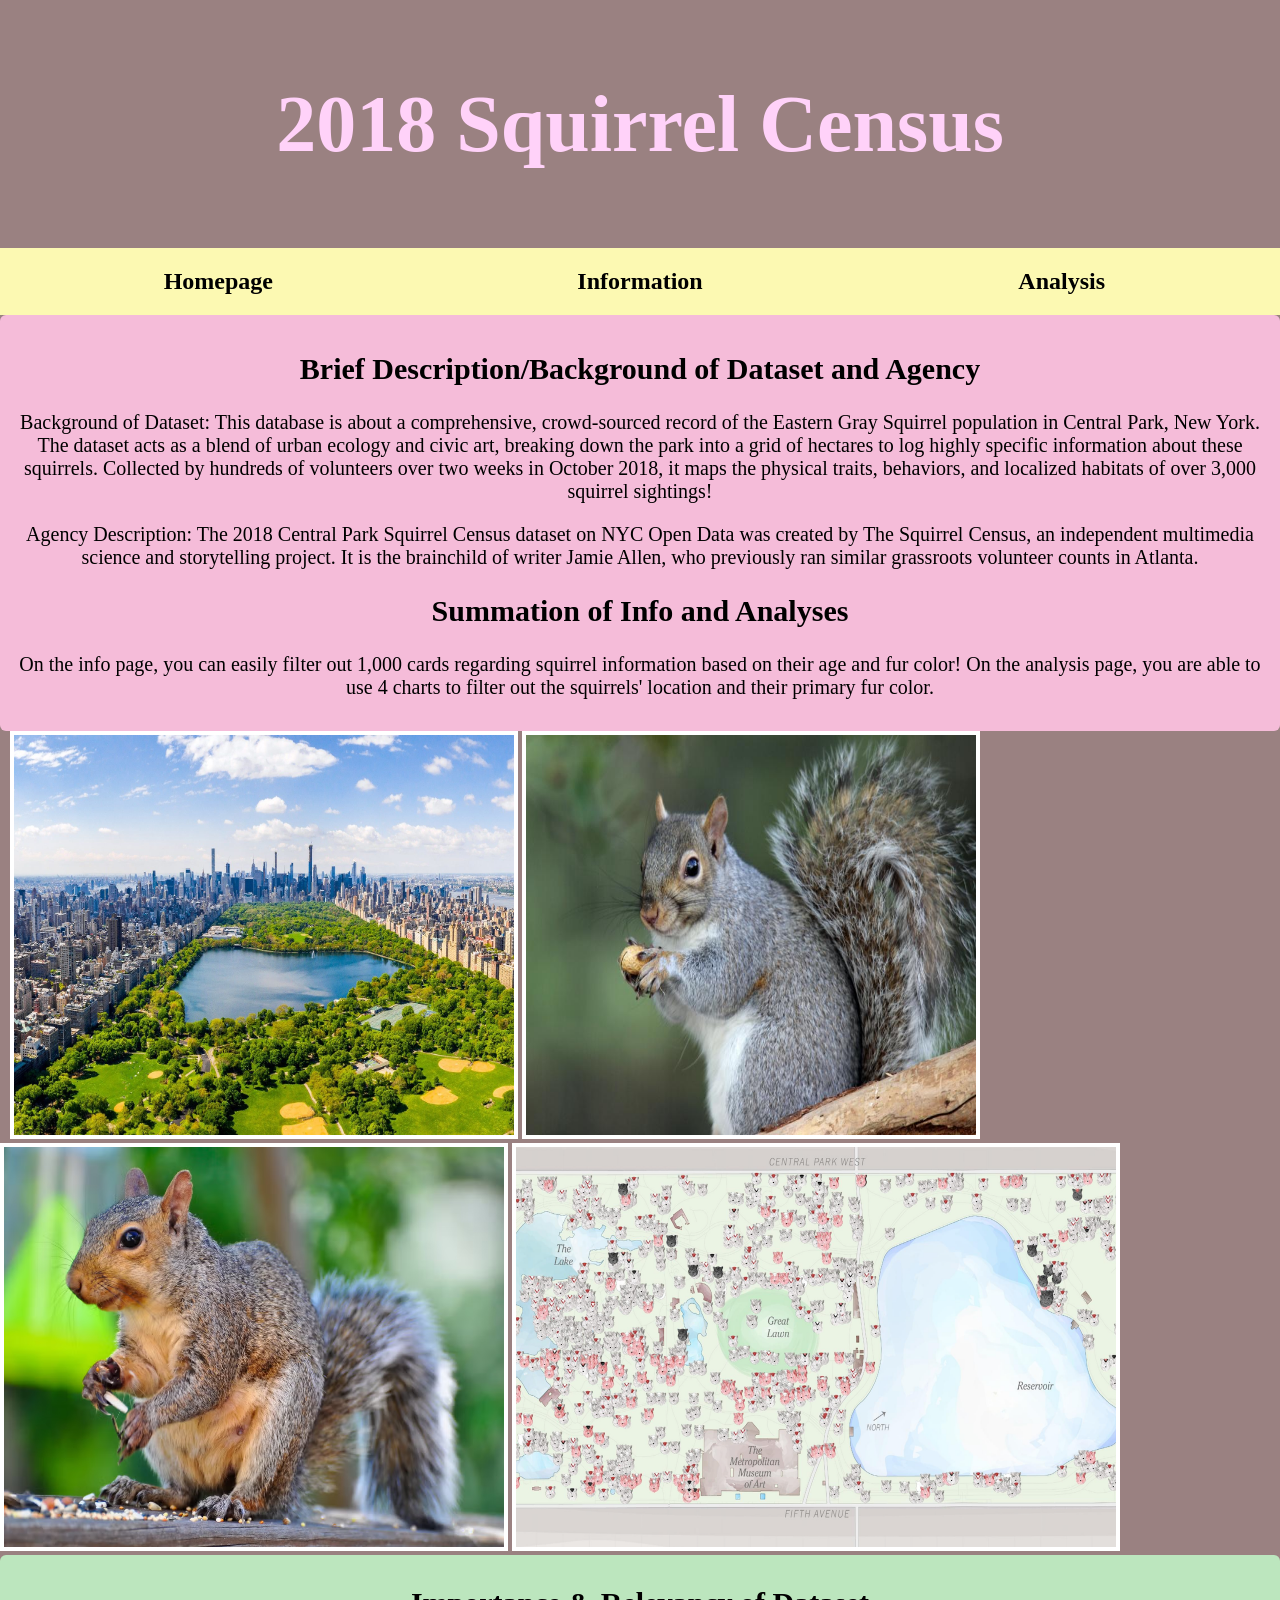
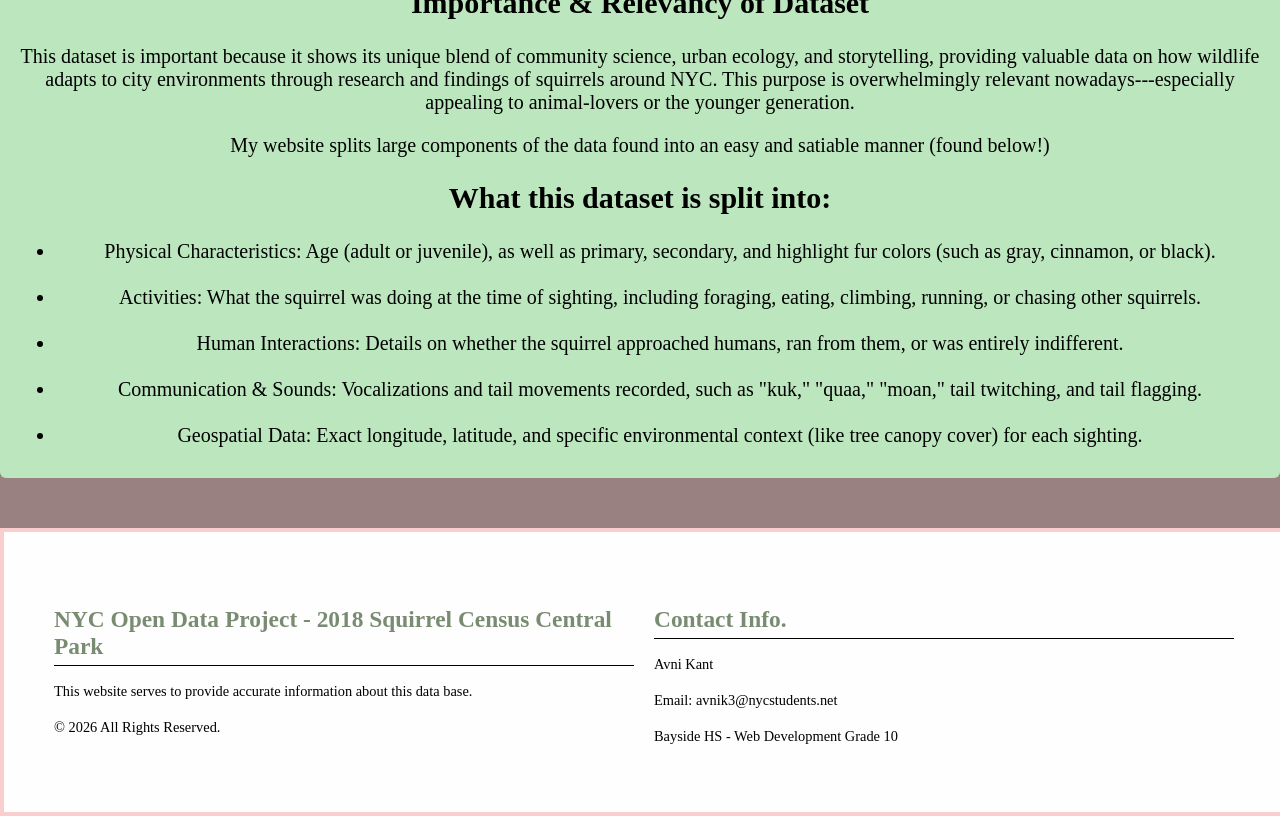
<file: index.html>
<!DOCTYPE html>
<html lang="en">
<head>
<meta charset="UTF-8" />
<meta name="viewport" content="width=device-width, initial-scale=1" />
</head>

<div class="header">
  <h1>2018 Squirrel Census</h1>
</div>

<html>
    <title>NYC Open Data Project - Avni</title>
    <link href="style.css" rel="stylesheet" type="text/css" />
    <script src="script.js"></script>
    </head>
  

<nav class = "container">
<a href="index.html">Homepage</a>
<a href="info.html">Information</a>
<a href="analysis.html">Analysis</a>
</nav>
</body>

<div class="container1">
<div class = "text-column">
    <h2>Brief Description/Background of Dataset and Agency</h2>
    <p>Background of Dataset: This database is about a comprehensive, crowd-sourced record of the Eastern Gray Squirrel population in Central Park, New York. The dataset acts as a blend of urban ecology and civic art, breaking down the park into a grid of hectares to log highly specific information about these squirrels.  Collected by hundreds of volunteers over two weeks in October 2018, it maps the physical traits, behaviors, and localized habitats of over 3,000 squirrel sightings! </p>
    <p>Agency Description: The 2018 Central Park Squirrel Census dataset on NYC Open Data was created by The Squirrel Census, an independent multimedia science and storytelling project. It is the brainchild of writer Jamie Allen, who previously ran similar grassroots volunteer counts in Atlanta.</p>
    
    <h2>Summation of Info and Analyses</h2>
    <p>On the info page, you can easily filter out 1,000 cards regarding squirrel information based on their age and fur color! On the analysis page, you are able to use 4 charts to filter out the squirrels' location and their primary fur color.</p>
</div>

<div class = "image-column">
    <img src = "centralpark.jpg" class = "central">
    <img src = "squirrel.jpg" class = "squirrel">
    <img src = "at.avif" class = "at">
    <img src = "counting.png" class = "counting">
</div>


<div class = "text-list">
    <h2>Importance & Relevancy of Dataset</h2>
    <p>This dataset is important because it shows its unique blend of community science, urban ecology, and storytelling, providing valuable data on how wildlife adapts to city environments through research and findings of squirrels around NYC. This purpose is overwhelmingly relevant nowadays---especially appealing to animal-lovers or the younger generation.</p>
    <p>My website splits large components of the data found into an easy and satiable manner (found below!)</p>

    <h2>What this dataset is split into:</h2>
    <ul>
        <li>Physical Characteristics: Age (adult or juvenile), as well as primary, secondary, and highlight fur colors (such as gray, cinnamon, or black).</li>
        <br>
        <li>Activities: What the squirrel was doing at the time of sighting, including foraging, eating, climbing, running, or chasing other squirrels.</li>
        <br>
        <li>Human Interactions: Details on whether the squirrel approached humans, ran from them, or was entirely indifferent.</li>
        <br>
        <li>Communication & Sounds: Vocalizations and tail movements recorded, such as "kuk," "quaa," "moan," tail twitching, and tail flagging.</li>
        <br>
        <li>Geospatial Data: Exact longitude, latitude, and specific environmental context (like tree canopy cover) for each sighting.</li>
    </ul>

    <h2></h2>
</div>
</div>

<footer>
    <div class="footer-container">
        <div class="footer-section about">
            <h3>NYC Open Data Project - 2018 Squirrel Census Central Park</h3>
            <p>This website serves to provide accurate information about this data base.</p>
            <p>&copy; 2026 All Rights Reserved.</p>
        </div>
        <div class="footer-section contact-info">
            <h3>Contact Info.</h3>
            <p>Avni Kant </p>
            <p>Email: avnik3@nycstudents.net</p>
            <p>Bayside HS - Web Development Grade 10</p>
        </div>
    </div>
</footer>
</file>
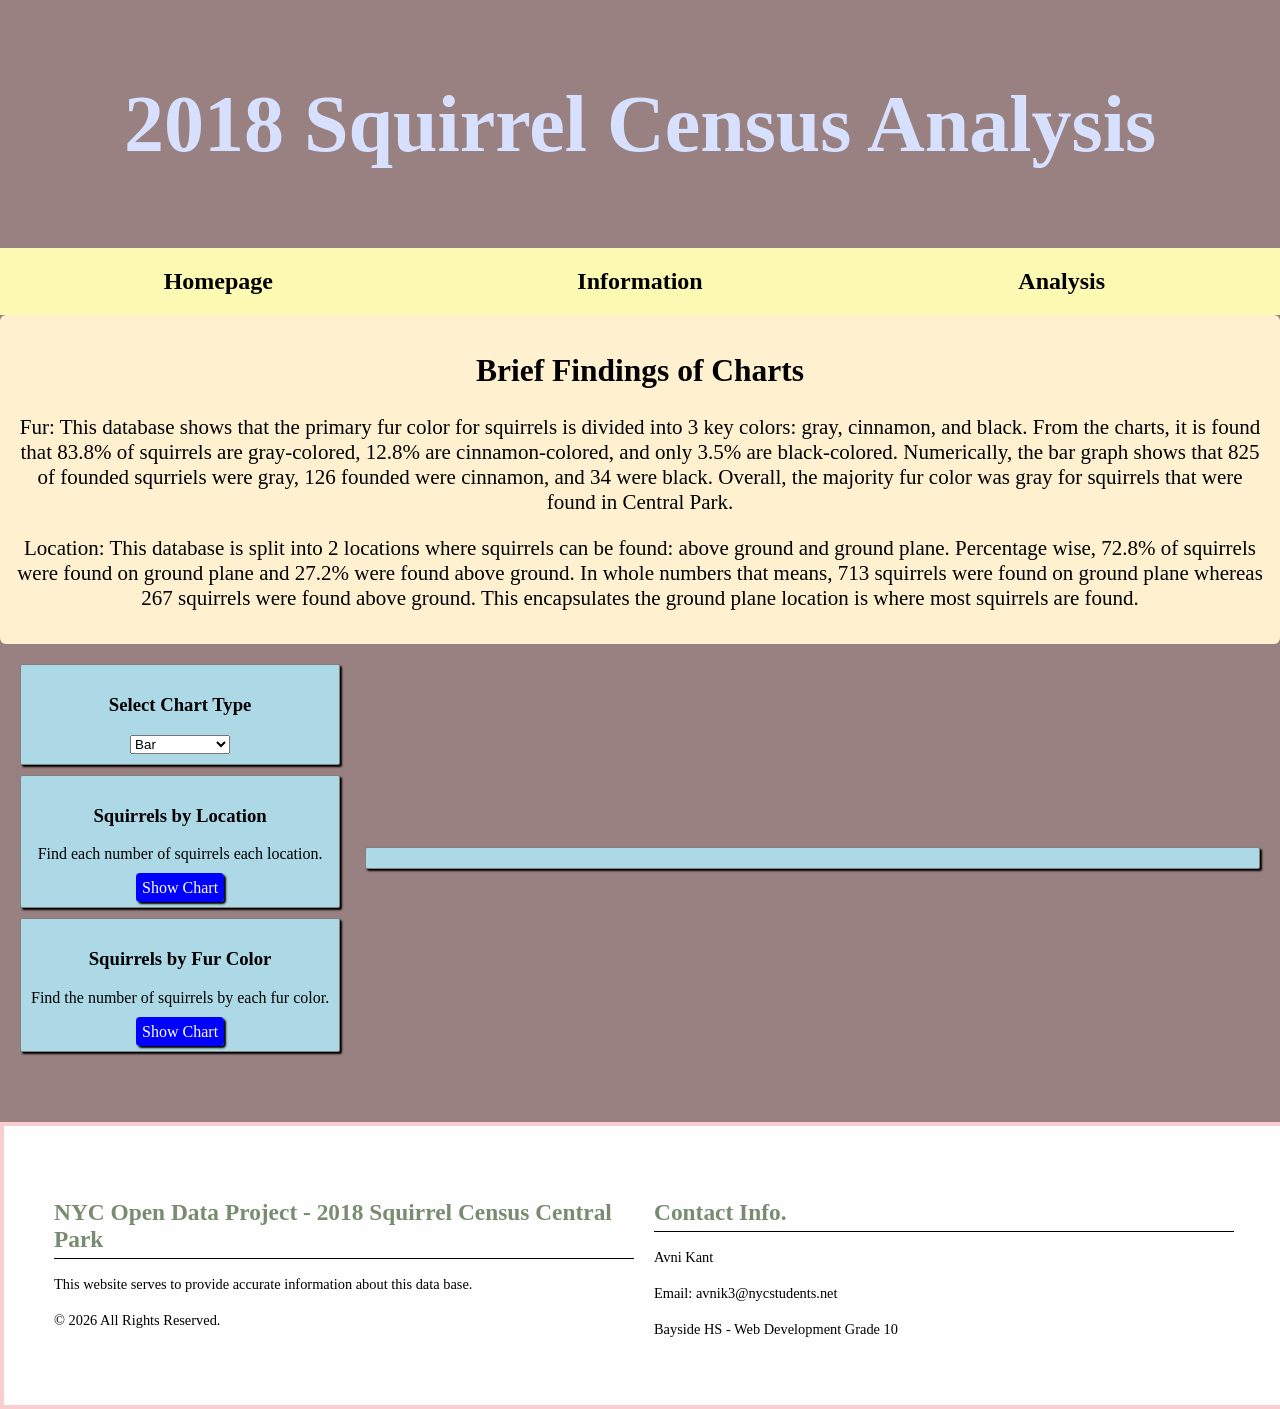
<file: analysis.html>
<!DOCTYPE html>
<html lang="en">
<head>
<meta charset="UTF-8" />
<meta name="viewport" content="width=device-width, initial-scale=1"/>
<link href="style.css" rel="stylesheet" type="text/css"/>
    <link href="c3.css" rel="stylesheet" type="text/css" />
    <script src="c3.js"></script>
    <script src="d3.js"></script>
    <script src="helper.js"></script>  
    <script src="script.js"></script>
</head>

<div class="header3">
  <h1>2018 Squirrel Census Analysis</h1>
</div>

<html>
    <title>NYC Open Data Project - Avni</title>
    <link href="style.css" rel="stylesheet" type="text/css" />
    <script src="script.js"></script>
    </head>
  

<nav class = "container">
<a href="index.html">Homepage</a>
<a href="info.html">Information</a>
<a href="analysis.html">Analysis</a>
</nav>
</body>

<div class = "text-column2">
    <h2>Brief Findings of Charts</h2>
    <p>Fur: This database shows that the primary fur color for squirrels is divided into 3 key colors: gray, cinnamon, and black. From the charts, it is found that 83.8% of squirrels are gray-colored, 12.8% are cinnamon-colored, and only 3.5% are black-colored. Numerically, the bar graph shows that 825 of founded squrriels were gray, 126 founded were cinnamon, and 34 were black. Overall, the majority fur color was gray for squirrels that were found in Central Park.</p>
    <p>Location: This database is split into 2 locations where squirrels can be found: above ground and ground plane. Percentage wise, 72.8% of squirrels were found on ground plane and 27.2% were found above ground. In whole numbers that means, 713 squirrels were found on ground plane whereas 267 squirrels were found above ground. This encapsulates the ground plane location is where most squirrels are found.</p>
</div>
  
  <body onload="init()">
    
    <div class="container">
      <div id="panel">
        
        <div class="card">
          <h3>Select Chart Type</h3>
          <select id="chartType" style="width:100px;">
            <option value="bar">Bar</option>
            <option value="pie">Pie</option>
            <option value = "donut">Donut</option>
          </select>
        </div>
        
        <div class="card">
          <h3>Squirrels by Location</h3>
          <p><span class="highlight"></span>Find each number of squirrels each location.</p>
          <a class="button" onclick="squirrelsByLocation()"> Show Chart </a>
        </div>
        
        <div class="card">
          <h3>Squirrels by Fur Color</h3>
          <p><span class="highlight"></span>Find the number of squirrels by each fur color.</p>
          <a class="button" onclick="squirrelsByColor()"> Show Chart </a>
        </div>
      </div>

      
      <div class="card">
       <div id="chart"></div> 
      </div>
    </div>


<footer>
    <div class="footer-container">
        <div class="footer-section about">
            <h3>NYC Open Data Project - 2018 Squirrel Census Central Park</h3>
            <p>This website serves to provide accurate information about this data base.</p>
            <p>&copy; 2026 All Rights Reserved.</p>
        </div>

        <div class="footer-section contact-info">
            <h3>Contact Info.</h3>
            <p>Avni Kant </p>
            <p>Email: avnik3@nycstudents.net</p>
            <p>Bayside HS - Web Development Grade 10</p>
        </div>
    </div>
</footer>
  </body>
</html>
</file>
<file: style.css>
.header{
  font-family:'Baskersville', cursive;
  padding:25px;
  font-size:40px;
  text-align: center; 
  color: rgb(255, 210, 249); 
  font-weight:bold;
}

.header:hover{
  transform: scale(1.1);
  transition: transform 1s;
}

nav{
  padding:5px
}


nav a{
  color:rgb(128, 24, 24);
  font-family: 'Lucida Handwriting', cursive;
  font-weight:bold;
  margin:0 10px 0 10px;
  display:inline-block;
  width:75%;
  text-align:center;
  font-size:18pt;
  text-decoration:none;
}

nav a:hover{
  border-bottom: 2px solid rgb(0, 0, 0);
  font-size:20pt;
}

.container{
  display: flex;
  align-items: center; 
  gap: 5px; 
}

.text-column{
  font-family:Cambria;
  font-size:20px;
  text-align:center;
  background: #f5bcd9;       
  color: rgb(0, 0, 0);
  padding: 12px 16px;
  border-radius: 6px;
  margin: 0;                  
}

.text-list{
  font-family:Cambria;
  font-size:20px;
  text-align:center;
  background: #bce6be;       
  color: rgb(0, 0, 0);
  padding: 6px 16px;
  border-radius: 6px;
  margin: 0;                  
}

footer {
    border: 4px solid rgb(248, 206, 206);
    background-color: #fefefe; 
    color: #000000; 
    padding: 40px 0; 
    margin-top: 50px; 
    width: 100%;
}

.footer-container {
    font-family:Cambria;
    font-size:20px;
    display: flex;
    flex-wrap: wrap; 
    justify-content: space-around;
    max-width: 1200px; 
    margin: 0 auto;
    padding: 0 20px;
}

.footer-section {
    flex: 1; 
    min-width: 200px; 
    margin: 10px; 
}

.footer-section h3 {
    color: #1c3b1096;
    margin-bottom: 15px;
    border-bottom: 1px solid #000000;
    padding-bottom: 5px;
}

.footer-section p, .footer-section ul {
    font-size: 0.9rem;
    line-height: 1.5;
}

.footer-section ul {
    list-style: none;
    padding: 0;
}

.footer-section a {
    color: #020000;
    text-decoration: none;
    transition: color 0.3s ease;
    display: block; 
    margin-bottom: 5px;
}

.footer-section a:hover, .footer-section a:focus {
    color: #690d0d; 
    text-decoration: underline;
}

@media (max-width: 768px) {
    .footer-container {
        flex-direction: column;
        text-align: center;
    }
    
    .footer-section {
        margin: 20px 0;
    }

    .footer-section h3 {
        border-bottom: none;
    }

    .footer-section a {
        display: inline; 
        margin: 0 5px;
    }
}

html,body{
  margin:0 auto;
  font-family:Arial;
}
.container{
  display:flex;
  padding:10px;
}
.center{
  justify-content:center;
  align-items:center;
}

nav{
  background-color:rgb(252, 249, 178);
}
nav a{
  color:black;
  padding:10px;
  flex:1;
  text-decoration:none;
  text-align:center;
}
nav a:hover{
  color:rgb(255, 127, 223);
}
.subbanner{
  background-color:cornflowerblue;
}
#banner{
  background-color:blue;
  color:white;
}
#footer{
  background-color:rgb(250, 246, 188);
  color:white;
  /*position:fixed;*/
  left: 0;
  right: 0;
  bottom:0px;
}
 
.card{
  flex:1;
  margin:10px;
  padding:10px;
  border:1px solid gray;
  font-family:Palatino;
  text-align:center;  
  box-shadow:2px 2px 2px black;
  border-radius:2px;  
  background-color: lightblue;
}

.highlight{
  font-style:italic;
  color:blue;
}
.heading{
  font-weight:bold;
}
.button{
  text-decoration:none;
  background-color:blue;
  color:white;
  border-radius:4px;
  padding:6px;
  box-shadow:2px 2px 2px black;
}
.button:hover{
  background-color:rgb(255, 254, 184);
}
#output{
  flex-wrap:wrap;  
  background-color: beige;
}
#leftPanel{
  flex:1;
}
#rightPanel{
  flex:2;
}
.fitted{
  max-width:200px;
  min-width:200px;  
  background-color: rgb(255, 218, 254);
}
.card img{
  height:100px;
}
#result{
  background-color: rgb(212, 255, 219);
  color:rgb(121, 75, 75);
  max-width: 200px;
  font-size: 20px;
}

.header2{
  font-family:'Baskersville', cursive;
  padding:25px;
  font-size:40px;
  text-align: center; 
  color: rgb(222, 255, 212); 
  font-weight:bold;
}

.header2:hover{
  transform: scale(1.1);
  transition: transform 1s;
}

.header3{
  font-family:'Baskersville', cursive;
  padding:25px;
  font-size:40px;
  text-align: center; 
  color: rgb(215, 224, 255); 
  font-weight:bold;
}

.header3:hover{
  transform: scale(1.1);
  transition: transform 1s;
}

body {
  background-color: rgb(154, 129, 129);
}

.text-column2{
  font-family:Cambria;
  font-size:21px;
  text-align:center;
  background: #fff0d0;       
  color: rgb(0, 0, 0);
  padding: 12px 16px;
  border-radius: 6px;
  margin: 0;                  
}

.central{
  border: 4px solid rgb(255, 255, 255);
  margin-left: 10px;
  height:400px;
  width: 500px;
}

.central:hover{
  filter: sepia(60%);
  transform:scale(1.03);
  transition: transform 0.8s;
}

.squirrel{
  border: 4px solid rgb(255, 255, 255);
  height:400px;
  width: 450px;
}

.squirrel:hover{
  filter: grayscale(60%);
  transform:scale(1.05);
  transition: transform 0.8s;
}

.at{
  border:4px solid rgb(255, 255, 255);
  height:400px;
  width: 500px;
}

.at:hover{
  transform:scale(1.05);
  transition: transform 0.8s;
}

.container2{
 color: rgb(0, 0, 0);
 font-family:Cambria; 

}

.text-list2{
  font-family:Cambria;
  font-size:21px;
  text-align:center;
  background: #96d5ff;       
  color: rgb(0, 0, 0);
  padding: 12px 16px;
  border-radius: 6px;
  margin: 0;                  
}

.counting{
  border:4px solid rgb(255, 255, 255);
  height:400px;
  width: 600px;
}


.counting:hover{
  transform:scale(1.03);
  transition: transform 0.8s;
}
</file>
<file: c3.css>
/*-- Chart --*/

.c3 svg {
  font: 10px sans-serif;
  -webkit-tap-highlight-color: rgba(0, 0, 0, 0);
}

.c3 path, .c3 line {
  fill: none;
  stroke: #000;
}

.c3 text {
  -webkit-user-select: none;
  -moz-user-select: none;
  user-select: none;
}

.c3-legend-item-tile,
.c3-xgrid-focus,
.c3-ygrid,
.c3-event-rect,
.c3-bars path {
  shape-rendering: crispEdges;
}

.c3-chart-arc path {
  stroke: #fff;
}

.c3-chart-arc rect {
  stroke: white;
  stroke-width: 1;
}

.c3-chart-arc text {
  fill: #fff;
  font-size: 13px;
}

/*-- Axis --*/
/*-- Grid --*/
.c3-grid line {
  stroke: #aaa;
}

.c3-grid text {
  fill: #aaa;
}

.c3-xgrid, .c3-ygrid {
  stroke-dasharray: 3 3;
}

/*-- Text on Chart --*/
.c3-text.c3-empty {
  fill: #808080;
  font-size: 2em;
}

/*-- Line --*/
.c3-line {
  stroke-width: 1px;
}

/*-- Point --*/
.c3-circle {
  fill: currentColor;
}

.c3-circle._expanded_ {
  stroke-width: 1px;
  stroke: white;
}

.c3-selected-circle {
  fill: white;
  stroke-width: 2px;
}

/*-- Bar --*/
.c3-bar {
  stroke-width: 0;
}

.c3-bar._expanded_ {
  fill-opacity: 1;
  fill-opacity: 0.75;
}

/*-- Focus --*/
.c3-target.c3-focused {
  opacity: 1;
}

.c3-target.c3-focused path.c3-line, .c3-target.c3-focused path.c3-step {
  stroke-width: 2px;
}

.c3-target.c3-defocused {
  opacity: 0.3 !important;
}

/*-- Region --*/
.c3-region {
  fill: steelblue;
  fill-opacity: 0.1;
}
.c3-region text {
  fill-opacity: 1;
}

/*-- Brush --*/
.c3-brush .extent {
  fill-opacity: 0.1;
}

/*-- Select - Drag --*/
/*-- Legend --*/
.c3-legend-item {
  font-size: 12px;
}

.c3-legend-item-hidden {
  opacity: 0.15;
}

.c3-legend-background {
  opacity: 0.75;
  fill: white;
  stroke: lightgray;
  stroke-width: 1;
}

/*-- Title --*/
.c3-title {
  font: 14px sans-serif;
}

/*-- Tooltip --*/
.c3-tooltip-container {
  z-index: 10;
}

.c3-tooltip {
  border-collapse: collapse;
  border-spacing: 0;
  background-color: #fff;
  empty-cells: show;
  -webkit-box-shadow: 7px 7px 12px -9px #777777;
  -moz-box-shadow: 7px 7px 12px -9px #777777;
  box-shadow: 7px 7px 12px -9px #777777;
  opacity: 0.9;
}

.c3-tooltip tr {
  border: 1px solid #CCC;
}

.c3-tooltip th {
  background-color: #aaa;
  font-size: 14px;
  padding: 2px 5px;
  text-align: left;
  color: #FFF;
}

.c3-tooltip td {
  font-size: 13px;
  padding: 3px 6px;
  background-color: #fff;
  border-left: 1px dotted #999;
}

.c3-tooltip td > span {
  display: inline-block;
  width: 10px;
  height: 10px;
  margin-right: 6px;
}

.c3-tooltip .value {
  text-align: right;
}

/*-- Area --*/
.c3-area {
  stroke-width: 0;
  opacity: 0.2;
}

/*-- Arc --*/
.c3-chart-arcs-title {
  dominant-baseline: middle;
  font-size: 1.3em;
}

.c3-chart-arcs .c3-chart-arcs-background {
  fill: #e0e0e0;
  stroke: #FFF;
}

.c3-chart-arcs .c3-chart-arcs-gauge-unit {
  fill: #000;
  font-size: 16px;
}

.c3-chart-arcs .c3-chart-arcs-gauge-max {
  fill: #777;
}

.c3-chart-arcs .c3-chart-arcs-gauge-min {
  fill: #777;
}

.c3-chart-arc .c3-gauge-value {
  fill: #000;
  /*  font-size: 28px !important;*/
}

.c3-chart-arc.c3-target g path {
  opacity: 1;
}

.c3-chart-arc.c3-target.c3-focused g path {
  opacity: 1;
}

/*-- Zoom --*/
.c3-drag-zoom.enabled {
  pointer-events: all !important;
  visibility: visible;
}

.c3-drag-zoom.disabled {
  pointer-events: none !important;
  visibility: hidden;
}

.c3-drag-zoom .extent {
  fill-opacity: 0.1;
}
</file>
